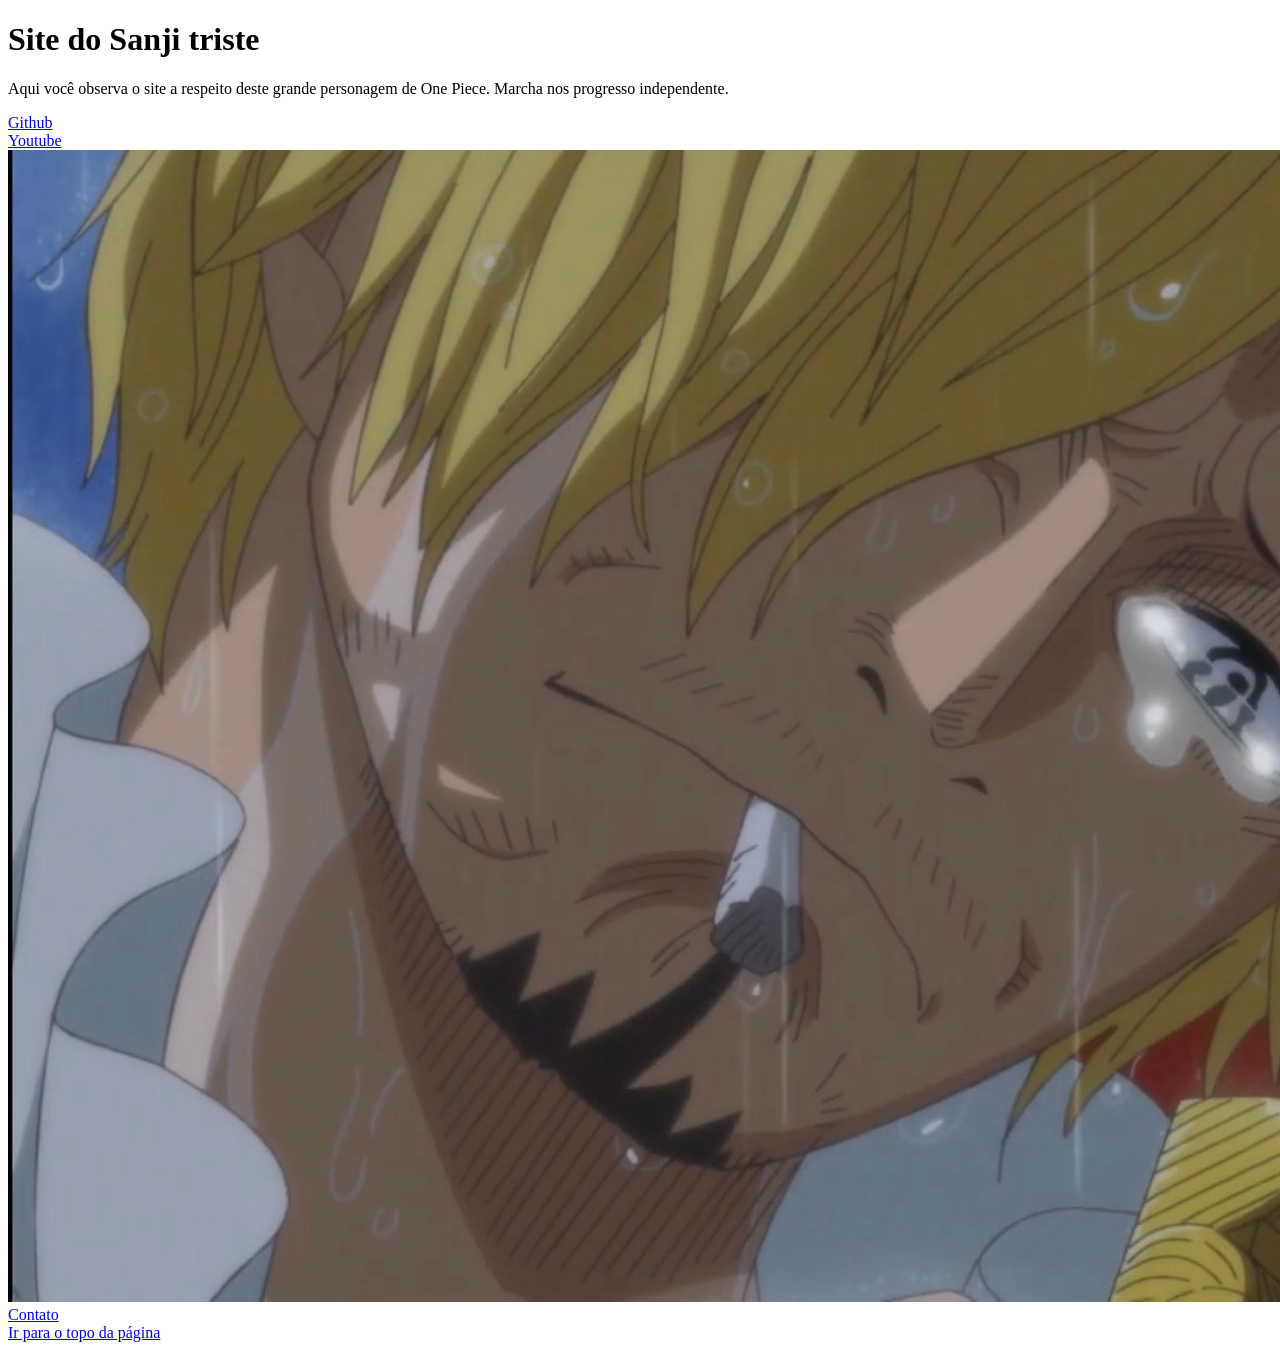
<file: index.html>
<!DOCTYPE html>
<html lang="pt-br">
<head>
    <meta charset="UTF-8">
    <meta http-equiv="X-UA-Compatible" content="IE=edge">
    <meta name="viewport" content="width=device-width, initial-scale=1.0">
    <title>Primeiro bgl</title>
</head>
<body>
    <main>
        <h1>Site do Sanji triste</h1>
        <p> 
            Aqui você observa o site a respeito deste grande personagem de One Piece. Marcha nos progresso independente.
        </p>
        <a id="gt" href="https://github.com/mathabes"target="blank">Github</a>
        <br>
        <a href="https://youtube.com"target="blank"> Youtube</a>
        <img src="imagens/sanji.png" alt="foto sanji"/>
        <a href="contato.html">Contato</a>
        <br>
        <a href="#gt">Ir para o topo da página</a>
    </main>
</body>
</html>
</file>
